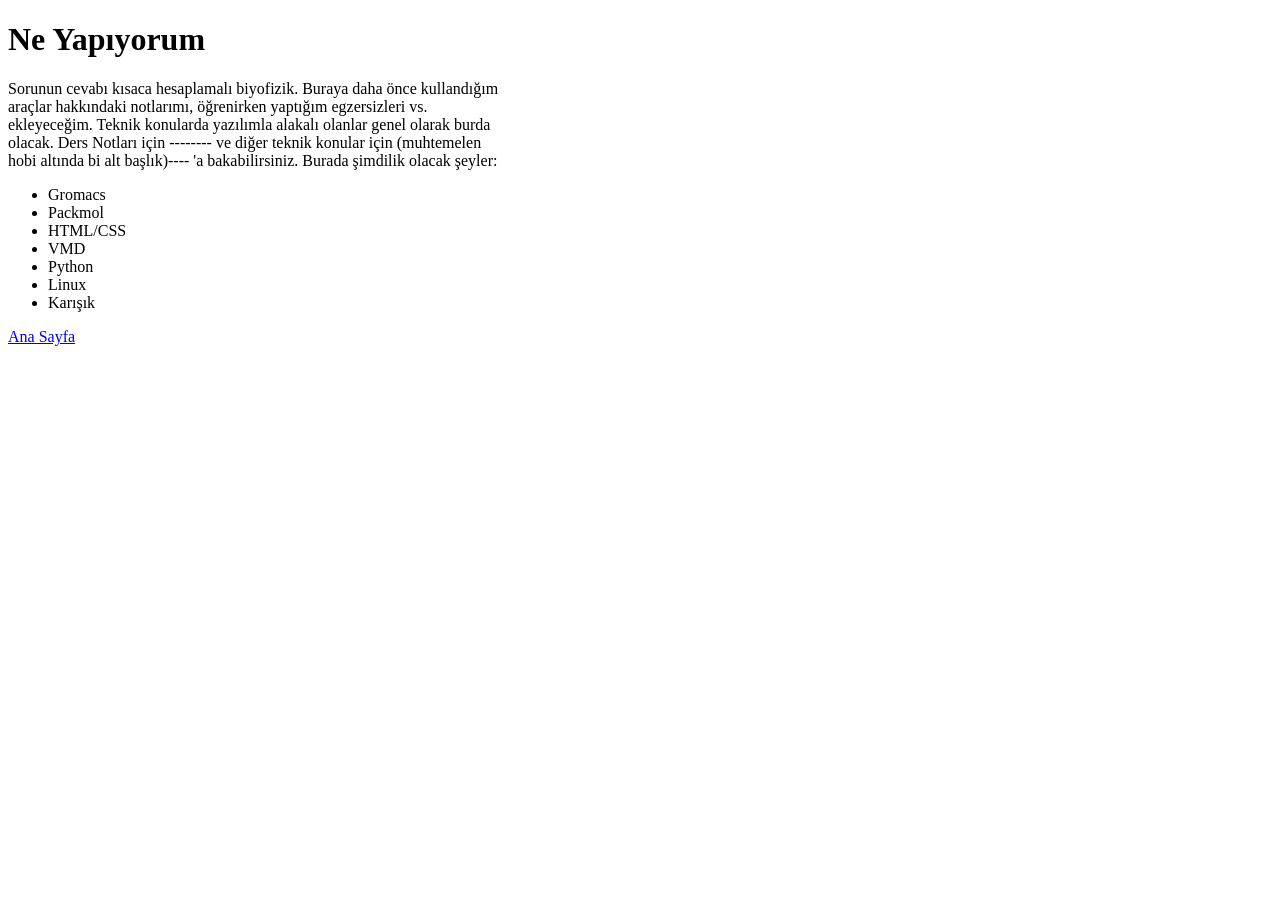
<file: proje.html>
<!doctype html>

<html lang="en">
  <head>
    <meta charset="UTF-8" />
    <meta name="viewport" content="width=device-width, initial-scale=1.0" />
    <style>
      .paragraf {
        width: 500px;
      }
    </style>
  </head>

  <title>Alptuğ Tan | Projeler</title>

  <body>
    <h1>Ne Yapıyorum</h1>
    <div class="paragraf">
      <p>
        Sorunun cevabı kısaca hesaplamalı biyofizik. Buraya daha önce
        kullandığım araçlar hakkındaki notlarımı, öğrenirken yaptığım
        egzersizleri vs. ekleyeceğim. Teknik konularda yazılımla alakalı olanlar
        genel olarak burda olacak. Ders Notları için -------- ve diğer teknik
        konular için (muhtemelen hobi altında bi alt başlık)---- 'a
        bakabilirsiniz. Burada şimdilik olacak şeyler:
        <ul>
            <li>Gromacs</li>
            <li>Packmol</li>
            <li>HTML/CSS</li>
            <li>VMD</li>
            <li>Python</li>
            <li>Linux</li>
            <li>Karışık</li>
        </ul>
      </p>
    </div>

    <a href="index.html">Ana Sayfa </a>
  </body>
</html>
</file>
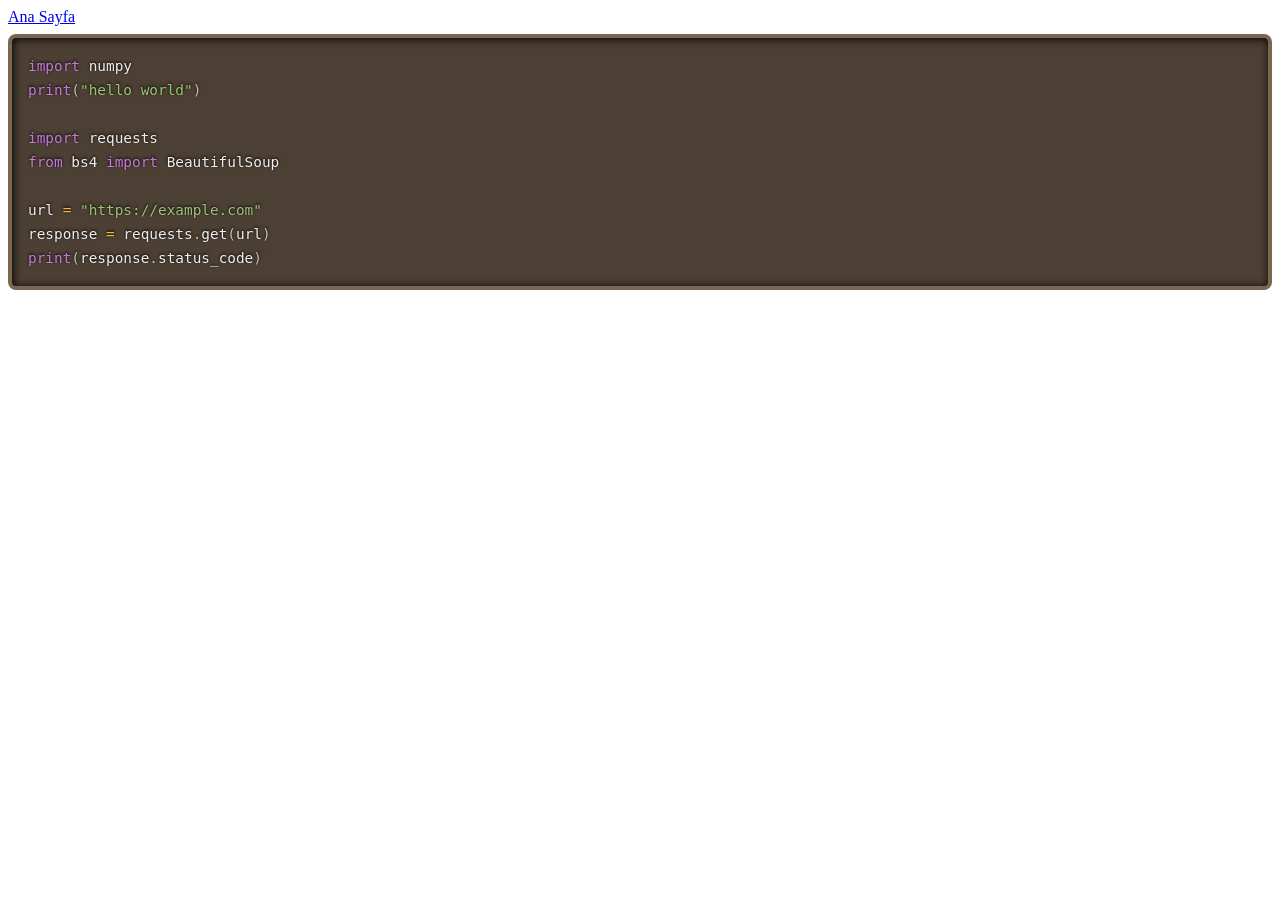
<file: deneme/standard_code_box.html>
<!doctype html>

<html lang="en">
  <head>
    <link rel="stylesheet" href="../prism.css" />

    <meta charset="UTF-8" />
    <meta name="viewport" content="width=device-width, initial-scale=1.0" />
    <style>
      .code-box {
        border: 1px solid #ccc;
        border-radius: 8px;
        background-color: #282c34;
        padding: 16px;
      }
      .code-box code {
        font-size: 0.9em;
        color: #eee;
      }
      .code-box .token.keyword {
        color: #c678dd;
      }
      .code-box .token.string {
        color: #98c379;
      }
      .code-box .token.comment {
        color: #5c6370;
      }
    </style>
    <title>Alptuğ Tan | Thinkin' Board</title>
  </head>

  <body>
    <a href="../">Ana Sayfa </a>
    <pre class="code-box"><code class="language-python">import numpy 
print("hello world")

import requests
from bs4 import BeautifulSoup

url = "https://example.com"
response = requests.get(url)
print(response.status_code)</code></pre>
    <script src="../prism.js"></script>
  </body>
</html>
</file>
<file: prism.css>
/* PrismJS 1.30.0
https://prismjs.com/download#themes=prism-dark&languages=markup+css+clike+javascript+bash+python&plugins=line-numbers */
code[class*=language-],pre[class*=language-]{color:#fff;background:0 0;text-shadow:0 -.1em .2em #000;font-family:Consolas,Monaco,'Andale Mono','Ubuntu Mono',monospace;font-size:1em;text-align:left;white-space:pre;word-spacing:normal;word-break:normal;word-wrap:normal;line-height:1.5;-moz-tab-size:4;-o-tab-size:4;tab-size:4;-webkit-hyphens:none;-moz-hyphens:none;-ms-hyphens:none;hyphens:none}@media print{code[class*=language-],pre[class*=language-]{text-shadow:none}}:not(pre)>code[class*=language-],pre[class*=language-]{background:#4c3f33}pre[class*=language-]{padding:1em;margin:.5em 0;overflow:auto;border:.3em solid #7a6651;border-radius:.5em;box-shadow:1px 1px .5em #000 inset}:not(pre)>code[class*=language-]{padding:.15em .2em .05em;border-radius:.3em;border:.13em solid #7a6651;box-shadow:1px 1px .3em -.1em #000 inset;white-space:normal}.token.cdata,.token.comment,.token.doctype,.token.prolog{color:#997f66}.token.punctuation{opacity:.7}.token.namespace{opacity:.7}.token.boolean,.token.constant,.token.number,.token.property,.token.symbol,.token.tag{color:#d1939e}.token.attr-name,.token.builtin,.token.char,.token.inserted,.token.selector,.token.string{color:#bce051}.language-css .token.string,.style .token.string,.token.entity,.token.operator,.token.url,.token.variable{color:#f4b73d}.token.atrule,.token.attr-value,.token.keyword{color:#d1939e}.token.important,.token.regex{color:#e90}.token.bold,.token.important{font-weight:700}.token.italic{font-style:italic}.token.entity{cursor:help}.token.deleted{color:red}
pre[class*=language-].line-numbers{position:relative;padding-left:3.8em;counter-reset:linenumber}pre[class*=language-].line-numbers>code{position:relative;white-space:inherit}.line-numbers .line-numbers-rows{position:absolute;pointer-events:none;top:0;font-size:100%;left:-3.8em;width:3em;letter-spacing:-1px;border-right:1px solid #999;-webkit-user-select:none;-moz-user-select:none;-ms-user-select:none;user-select:none}.line-numbers-rows>span{display:block;counter-increment:linenumber}.line-numbers-rows>span:before{content:counter(linenumber);color:#999;display:block;padding-right:.8em;text-align:right}
</file>
